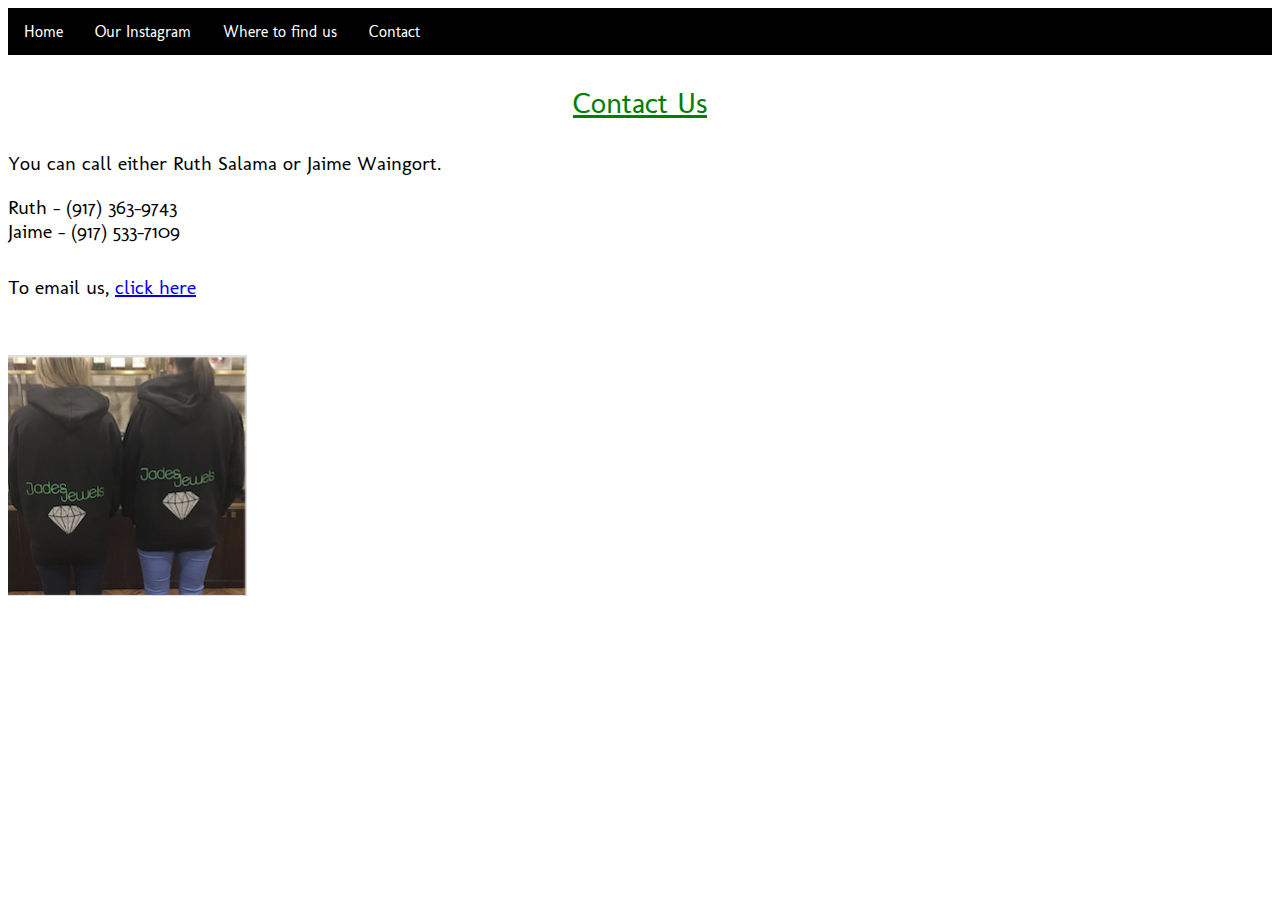
<file: contact.html>
<!DOCTYPE html>
<body>
	<style>
	ul {
    list-style-type: none;
    margin: 0;
    padding: 0;
    overflow: hidden;
    background-color: black;
}

li {
    float: left;
}

li a {
    display: block;
    color: white;
    font-family: 'Molengo', sans-serif;
    text-align: center;
    padding: 14px 16px;
    text-decoration: none;
}

li a:hover {
    background-color: green;
    color: white;
    font-family: 'Molengo', sans-serif;
}
</style>

<ul>
  <li><a class="active" href="index.html">Home</a></li>
  <li><a href="insta.html">Our Instagram</a></li>
  <li><a href="WhereToFindUs.html">Where to find us</a></li>
  <li><a href="contact.html">Contact</a></li>
</ul>
<div class="title">
<p>Contact Us</p>
</div>
<head>
    	<title>Jades Jewels</title>
  <link rel="stylesheet" type="text/css" href="contact.css">
  <link href="https://fonts.googleapis.com/css?family=Molengo" rel="stylesheet">
</head>
<div class="Numbers">
    <p>You can call either Ruth Salama or Jaime Waingort.</p>
            <li>Ruth - (917) 363-9743</li>
            <br>
            <li>Jaime - (917) 533-7109</li>
</div>
<br>
<br>
<div class="Email">
    <p>To email us, <a href="mailto:jadesjewels78@gmail.com">click here</a></p>

</div>
<br>
<br>
<img src="Contact1.png">
</body>
</file>
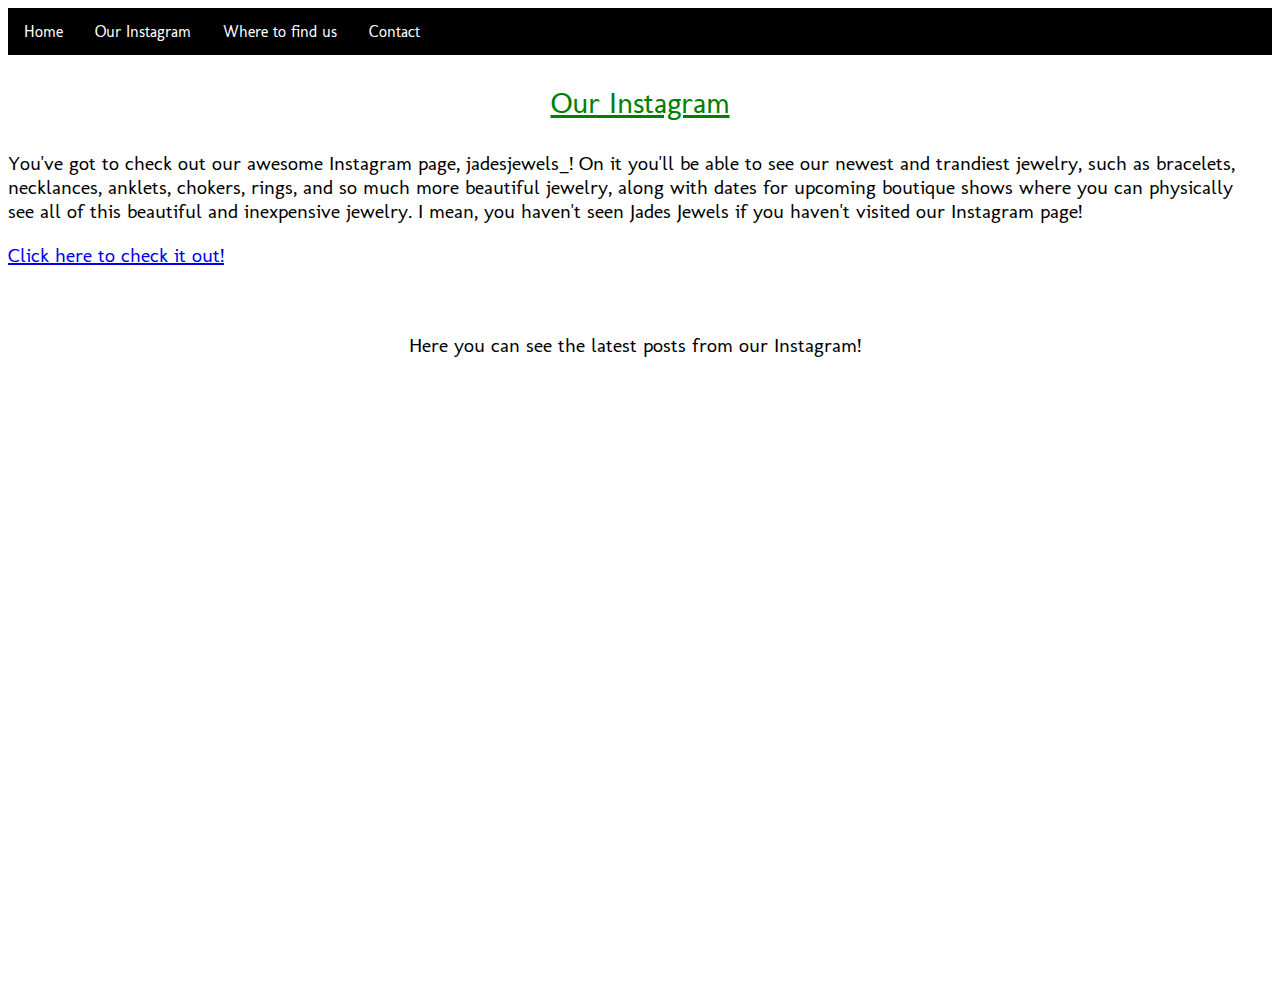
<file: insta.html>
<!DOCTYPE html>
	<style>
	ul {
    list-style-type: none;
    margin: 0;
    padding: 0;
    overflow: hidden;
    background-color: black;
}

li {
    float: left;
}

li a {
    display: block;
    color: white;
    font-family: 'Molengo', sans-serif;
    text-align: center;
    padding: 14px 16px;
    text-decoration: none;
}

li a:hover {
     background-color: green;
    color: white;
    font-family: 'Molengo', sans-serif;
}
</style>

<ul>
  <li><a class="active" href="index.html">Home</a></li>
  <li><a href="insta.html">Our Instagram</a></li>
  <li><a href="WhereToFindUs.html">Where to find us</a></li>
  <li><a href="contact.html">Contact</a></li>
</ul>
    <head>
        	<title>Jades Jewels</title>
  <link rel="stylesheet" type="text/css" href="insta.css">
  <link href="https://fonts.googleapis.com/css?family=Molengo" rel="stylesheet">
</head>
<div class="title">
    <p>Our Instagram</p>
</div>
<div class="Description">
    <p>You've got to check out our awesome Instagram page, jadesjewels_! On it you'll be able to see our newest and trandiest jewelry, such as bracelets, necklances, anklets, chokers, rings, and so much more beautiful jewelry, along with dates for upcoming boutique shows where you can physically see all of this beautiful and inexpensive jewelry. I mean, you haven't seen Jades Jewels if you haven't visited our Instagram page!</p>
</div>
</body>
<div class="Click">
<a href="https://www.instagram.com/jadesjewels_/?hl=en" target="_blank">Click here to check it out!</a>
</div>
<br>
<br>
<div class="feedtitle">
    <p>Here you can see the latest posts from our Instagram!</p>
</div>
<div class="instafeed">
<!-- SnapWidget -->
<iframe src="https://snapwidget.com/embed/357741" class="snapwidget-widget" allowTransparency="true" frameborder="0" scrolling="no" style="border:none; overflow:hidden; width:590px; height:590px"></iframe>
</div>
</file>
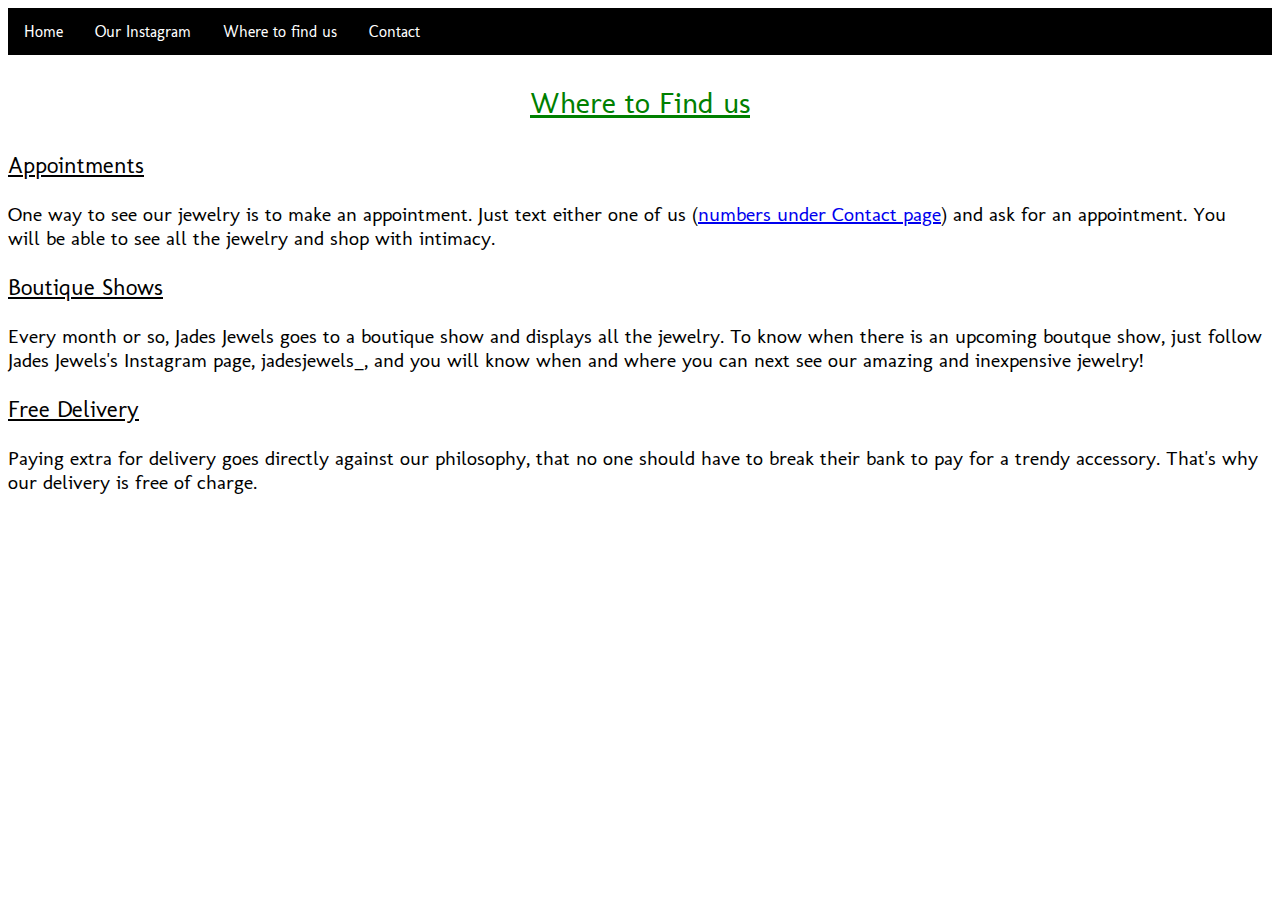
<file: WhereToFindUs.html>
<!DOCTYPE html>
	<style>
	ul {
    list-style-type: none;
    margin: 0;
    padding: 0;
    overflow: hidden;
    background-color: black;
}

li {
    float: left;
}

li a {
    display: block;
    color: white;
    font-family: 'Molengo', sans-serif;
    text-align: center;
    padding: 14px 16px;
    text-decoration: none;
}

li a:hover {
     background-color: green;
    color: white;
    font-family: 'Molengo', sans-serif;
}
</style>

<ul>
  <li><a class="active" href="index.html">Home</a></li>
  <li><a href="insta.html">Our Instagram</a></li>
  <li><a href="WhereToFindUs.html">Where to find us</a></li>
  <li><a href="contact.html">Contact</a></li>
</ul>
<head>
    	<title>Jades Jewels</title>
  <link rel="stylesheet" type="text/css" href="Where.css">
  <link href="https://fonts.googleapis.com/css?family=Molengo" rel="stylesheet">
</head>
<div class="Where">
<p>Where to Find us</p>
</div>
<div class="House1">
    <p>Appointments</p>
</div>
<div class="house">
    One way to see our jewelry is to make an appointment. Just text either one of us (<a href="contact.html">numbers under Contact page</a>) and ask for an appointment. You will be able to see all the jewelry and shop with intimacy.
</div>
<div class="Show1">
    <p>Boutique Shows</p>
</div>
<div class="show">
    <p>Every month or so, Jades Jewels goes to a boutique show and displays all the jewelry. To know when there is an upcoming boutque show, just follow Jades Jewels's Instagram page, jadesjewels_, and you will know when and where you can next see our amazing and inexpensive jewelry!</p>
</div>
<div class="Free1">
    <p>Free Delivery</p>
</div>
<div class="free">
    <p>Paying extra for delivery goes directly against our philosophy, that no one should have to break their bank to pay for a trendy accessory. That's why our delivery is free of charge.</p>
</div>
</body>
</file>
<file: contact.css>
body {
    background-image: url('http://www.psdgraphics.com/file/gold-texture.jpg')
}



.title {
    font-size: 30px;
    text-align: center;
    color: green;
    font-family: 'Molengo', sans-serif;
    text-decoration: underline;
}

.Numbers {
    font-size: 20px;
    color: black;
    font-family: 'Molengo', sans-serif;
    margin-right: 10px;
}

.Email {
    font-size: 20px;
    color: black;
    font-family: 'Molengo', sans-serif;
    margin-right: 10px;
}
</file>
<file: insta.css>
body {
    background-image: url('http://www.psdgraphics.com/file/gold-texture.jpg')
}

.title {
      font-size: 30px;
    text-align: center;
    color: green;
    font-family: 'Molengo', sans-serif;
    text-decoration: underline;
}

.Description {
    font-size: 20px;
    color: black;
    font-family: 'Molengo', sans-serif;
    margin-right: 10px;
}

.Click {
    font-size: 20px;
    color: aqua;
    font-family: 'Molengo', sans-serif;
}

.feedtitle {
    font-size: 20px;
    color: black;
    font-family: 'Molengo', sans-serif;
    padding: 10px;
    margin-right: 10px;
    text-align: center;
}

.instafeed {
    text-align: center;
}
</file>
<file: Where.css>
body {
    background-image: url('http://www.psdgraphics.com/file/gold-texture.jpg')
}

.Where {
    font-size: 30px;
    text-align: center;
    color: green;
    font-family: 'Molengo', sans-serif;
    text-decoration: underline;
}

.House1 {
    font-size: 23px;
    color: black;
    font-family: 'Molengo', sans-serif;
    text-decoration: underline;
    margin-right: 10px;
}

.house {
    font-size: 20px;
    font-family: 'Molengo', sans-serif;
    margin-right: 10px;
}

.Show1 {
    font-size: 23px;
    color: black;
    font-family: 'Molengo', sans-serif;
    text-decoration: underline;
    margin-right: 10px;
}

.show {
    font-size: 20px;
    font-family: 'Molengo', sans-serif;
    margin-right: 10px;
}

.Free1 {
     font-size: 23px;
    color: black;
    font-family: 'Molengo', sans-serif;
    text-decoration: underline;
    margin-right: 10px;
}

.free {
     font-size: 20px;
    font-family: 'Molengo', sans-serif;
    margin-right: 10px;
}
</file>
